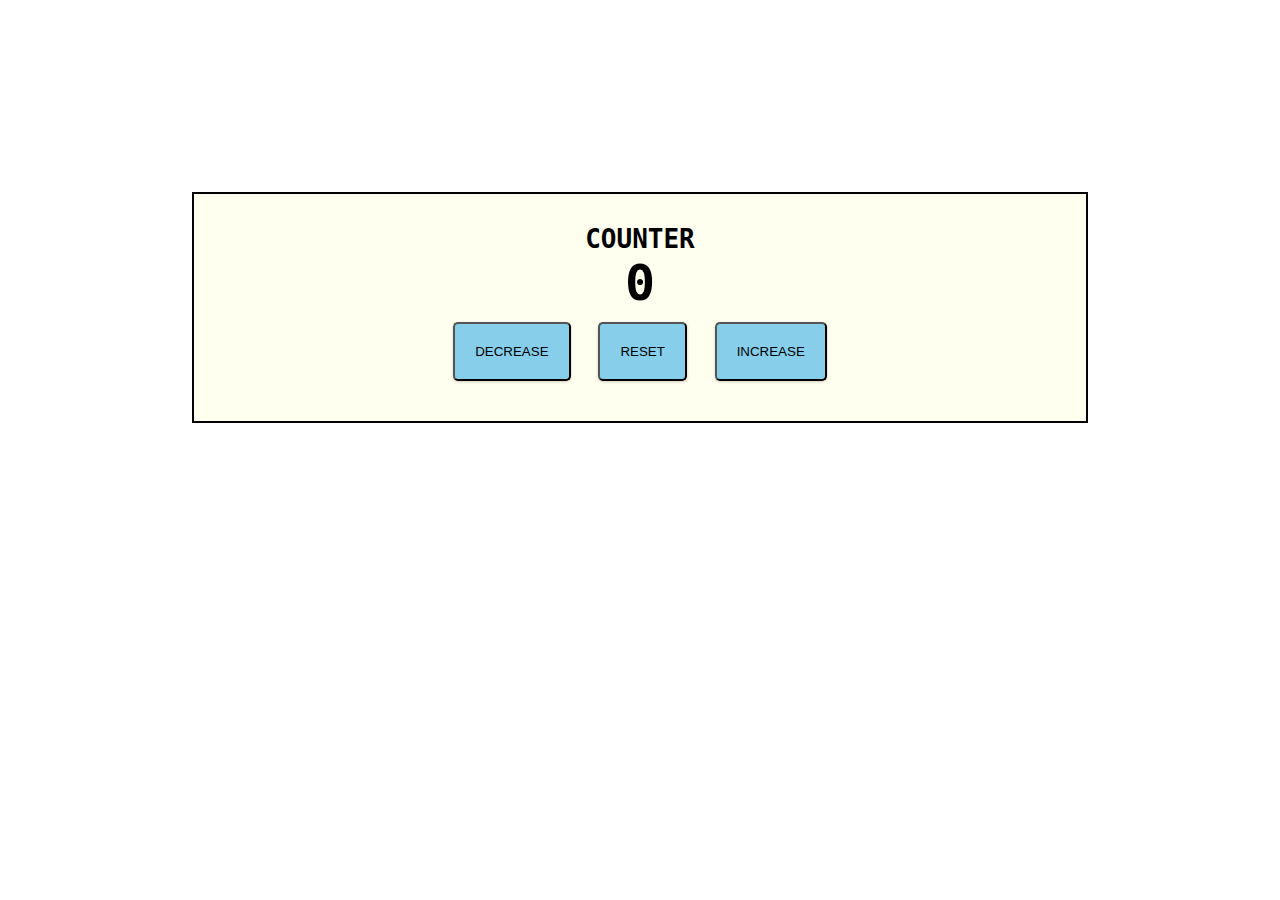
<file: counter project/index.html>
<!DOCTYPE html>
<html lang="en">
  <head>
    <meta charset="UTF-8" />
    <meta name="viewport" content="width=device-width, initial-scale=1.0" />
    <title>Counter Project</title>
    <link rel="stylesheet" href="style.css" />
  </head>
  <body>
    <center>
      <main class="container">
        <h1>
          COUNTER
          <br />
          <span id="numberCount">0</span>
        </h1>
        <!-- <ul>
          <li id="decrease">Decrease</li>
          <li id="reset">Reset</li>
          <li id="increase">Increase</li>
        </ul> -->

        <!-- change these to buttons of class btn -->
        <button class="btn decrease">Decrease</button>
        <button class="btn reset">Reset</button>
        <button class="btn increase">Increase</button>
      </main>
    </center>
    <script src="app.js"></script>
  </body>
</html>
</file>
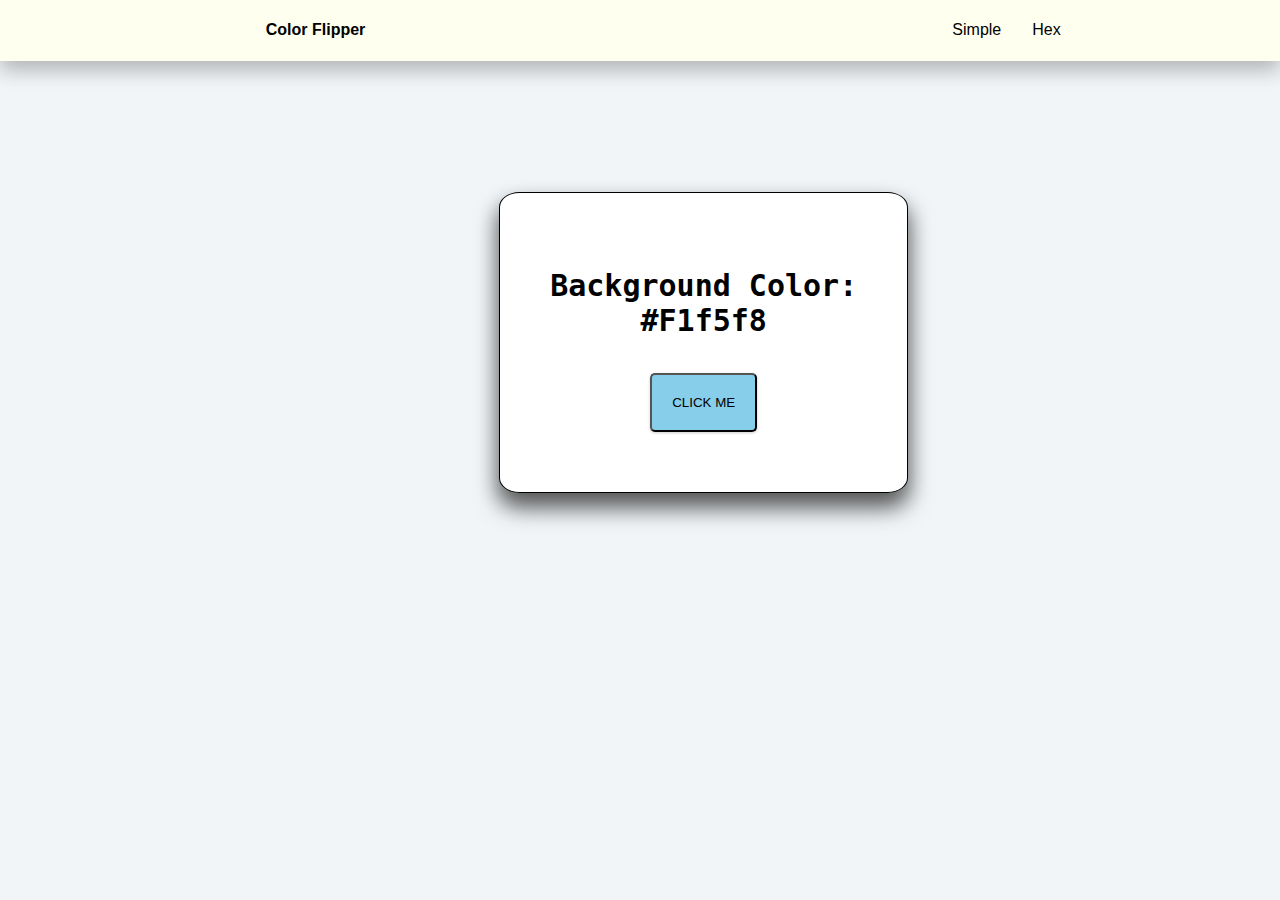
<file: js-basics-colorflipper/index.html>
<!DOCTYPE html>
<html lang="en">
  <head>
    <meta charset="UTF-8" />
    <meta http-equiv="X-UA-Compatible" content="IE=edge" />
    <meta name="viewport" content="width=device-width, initial-scale=1.0" />
    <title>Learning javascript: project1- Color Flipper</title>
    <link rel="stylesheet" href="style.css" />
  </head>

  <body>
    <!-- <h1>Color Flipper</h1> -->
    <nav>
      <div class="nav-center">
        <h4>Color Flipper</h4>
        <ul class="nav-links">
          <li>
            <a href="index.html">Simple</a>
          </li>
          <li>
            <a href="hex.html">Hex</a>
          </li>
          <!--<li>
            <a href="hsl.html">Hsl</a>
          </li>-->
        </ul>
      </div>
    </nav>

    <main>
      <div class="container">
        <h2>
          Background Color:
          <br />
          <span class="color"> #f1f5f8 </span>
        </h2>
        <button class="btn btn-hero" id="btn">Click Me</button>
      </div>
    </main>
    <script src="app.js"></script>
  </body>
</html>
</file>
<file: counter project/style.css>
* {
  box-sizing: border-box;
  margin: 0px;
  padding: 0px;
}

body {
  font-family: monospace;
  background-color: white;
}
.container {
  background-color: ivory;
  max-width: 70%;
  max-height: 70%;
  padding: 30px;
  border: 2px solid black;
  margin-top: 15%;
}
/* ul li {
  list-style-type: none;
  cursor: pointer;
} */
#numberCount {
  font-size: 50px;
}

.btn {
  padding: 20px 20px;
  text-transform: uppercase;
  display: inline-block;
  background: transparent;
  background-color: skyblue;
  margin: 10px;
  border-radius: 5px;
  cursor: pointer;
  box-shadow: 0 1px 3px rgba(0, 0, 0, 0.2);
}

/* still do not understand why on hover doesn't work */
.btn :hover {
  background-color: black;
  color: white;
}
</file>
<file: js-basics-colorflipper/style.css>
.nav-center {
  display: flex;
  justify-content: space-around;
  align-items: center;
  background-color: ivory;
  box-shadow: 0 10px 20px rgba(0, 0, 0, 0.19), 0 5px 23px rgba(0, 0, 0, 0.1);
  padding-bottom: 0px;
  /* background-size: 1%; */
  font-family: -apple-system, BlinkMacSystemFont, 'Segoe UI', Roboto, Oxygen,
    Ubuntu, Cantarell, 'Open Sans', 'Helvetica Neue', sans-serif;
}
.nav-links {
  display: flex;
  text-align: right;
}
.nav-links li a {
  text-decoration: none;
  color: #000;
}
.nav-links .nav-links li a :hover {
  color: greenyellow;
}
.nav-links li {
  list-style: none;
  padding: 2% 20%;
  display: inline-block;
  position: relative;
}

.container {
  position: absolute;
  background-position: center;
  background-color: white;
  padding: 50px;
  top: 0%;
  left: 39%;
  /* width: 100vw; */
  /* padding-top: 2%;
  padding-bottom: 2%; */
  /* left: 50%; */
  /* transform: translate(-50%, -50%); */
  max-width: 70%;
  max-height: 70%;
  padding: 50px;
  border: 1px solid black;
  margin-top: 15%;
  text-align: center;
  border-radius: 5%;
  box-shadow: 0 10px 20px rgba(0, 0, 0, 0.3), 0 15px 23px rgba(0, 0, 0, 0.5);
}
.container h2 {
  font-family: monospace;
  font-weight: bolder;
  font-size: 30px;
}
.color {
  text-transform: capitalize;
}
#btn {
  padding: 20px 20px;
  text-transform: uppercase;
  display: inline-block;
  background: transparent;
  background-color: skyblue;
  margin: 10px;
  border-radius: 5px;
  cursor: pointer;
  box-shadow: 0 1px 3px rgba(0, 0, 0, 0.2);
}
#btn :hover {
  border: 1px solid gold;
  background: gold;
  transition: 1s;
}
body {
  background-color: #f1f5f8;
  margin: 0px;
}
</file>
